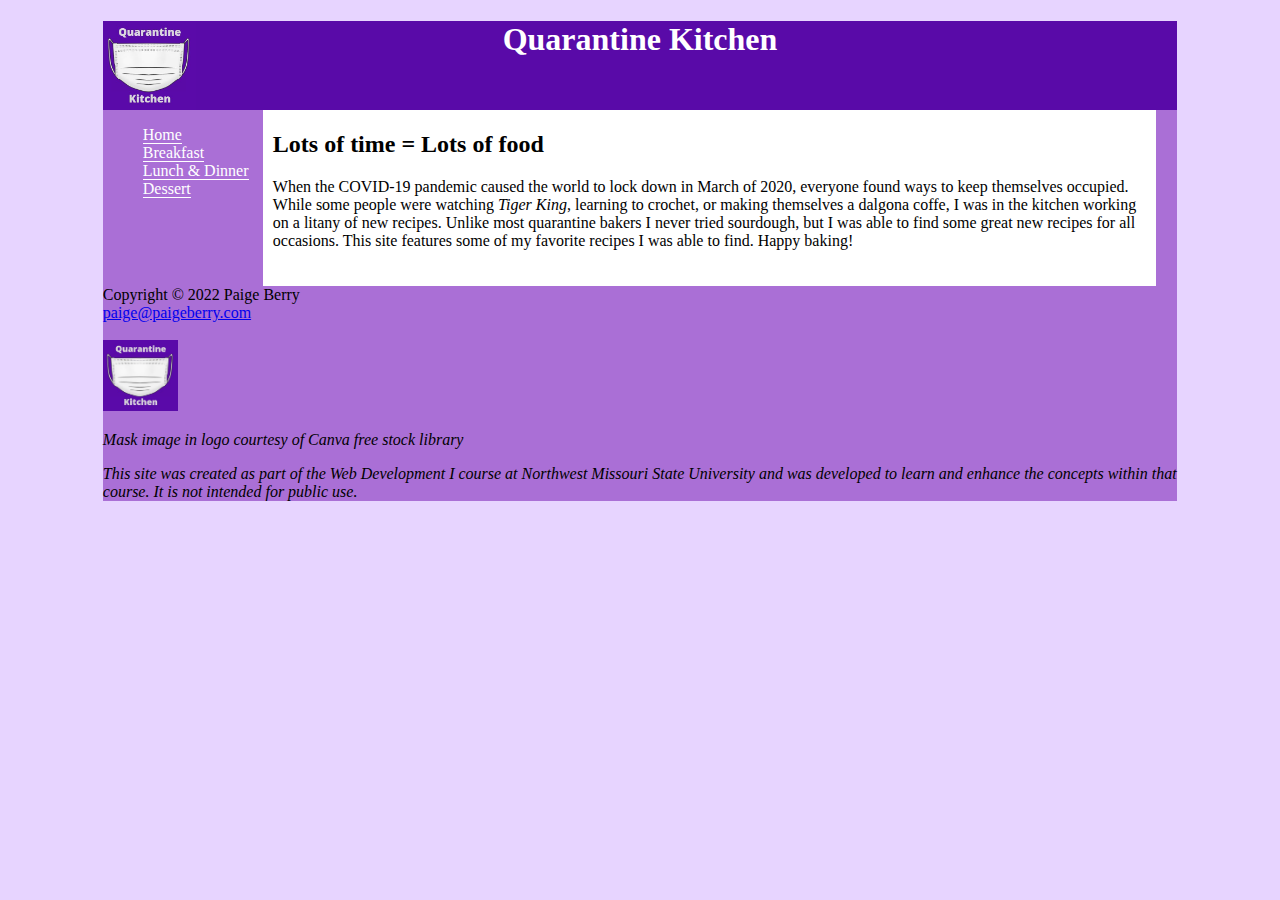
<file: index.html>
<!DOCTYPE html>
<html lang="en">

<head>
  <title>Quarantine Kitchen</title>
  <meta charset="utf-8">
  <link rel="stylesheet" href="kitchen.css">
</head>

<body>
  <div id="surround">
    <header>
      <h1>Quarantine Kitchen<h1>
    </header>
    <nav>
      <ul>
        <li><a href="index.html">Home</a></li>
        <li><a href="breakfast.html">Breakfast</a></li>
        <li><a href="lunchDinner.html">Lunch & Dinner</a></li>
        <li><a href="dessert.html">Dessert</a></li>
      </ul>
    </nav>
    <main>
      <h2>Lots of time = Lots of food</h2>
      <p> When the COVID-19 pandemic caused the world to lock down in March
        of 2020, everyone found ways to keep themselves occupied. While some
        people were watching <i>Tiger King</i>, learning to crochet, or making
        themselves a dalgona coffe, I was in the kitchen working on a litany of
        new recipes. Unlike most quarantine bakers I never tried sourdough, but I
        was able to find some great new recipes for all occasions. This site
        features some of my favorite recipes I was able to find. Happy baking!</p>
    </main>
    <footer>
      Copyright &copy; 2022 Paige Berry <br>
      <a href="mailto:paige@paigeberry.com">paige@paigeberry.com</a><br><br>
      <img src="Logo.JPG" width="75" usemap="#image_map">
      <map name="image_map">
        <area alt="Homepage" title="Homepage" href="index.html" coords="1,1, 337, 320" shape="rect">
      </map>
      <p><i>Mask image in logo courtesy of Canva free stock library</i></p>
      <p><i>This site was created as part of the Web Development I course at Northwest Missouri State University
          and was developed to learn and enhance the concepts within that course.
          It is not intended for public use.</i></p>
    </footer>
  </div>
</body>

</html>
</file>
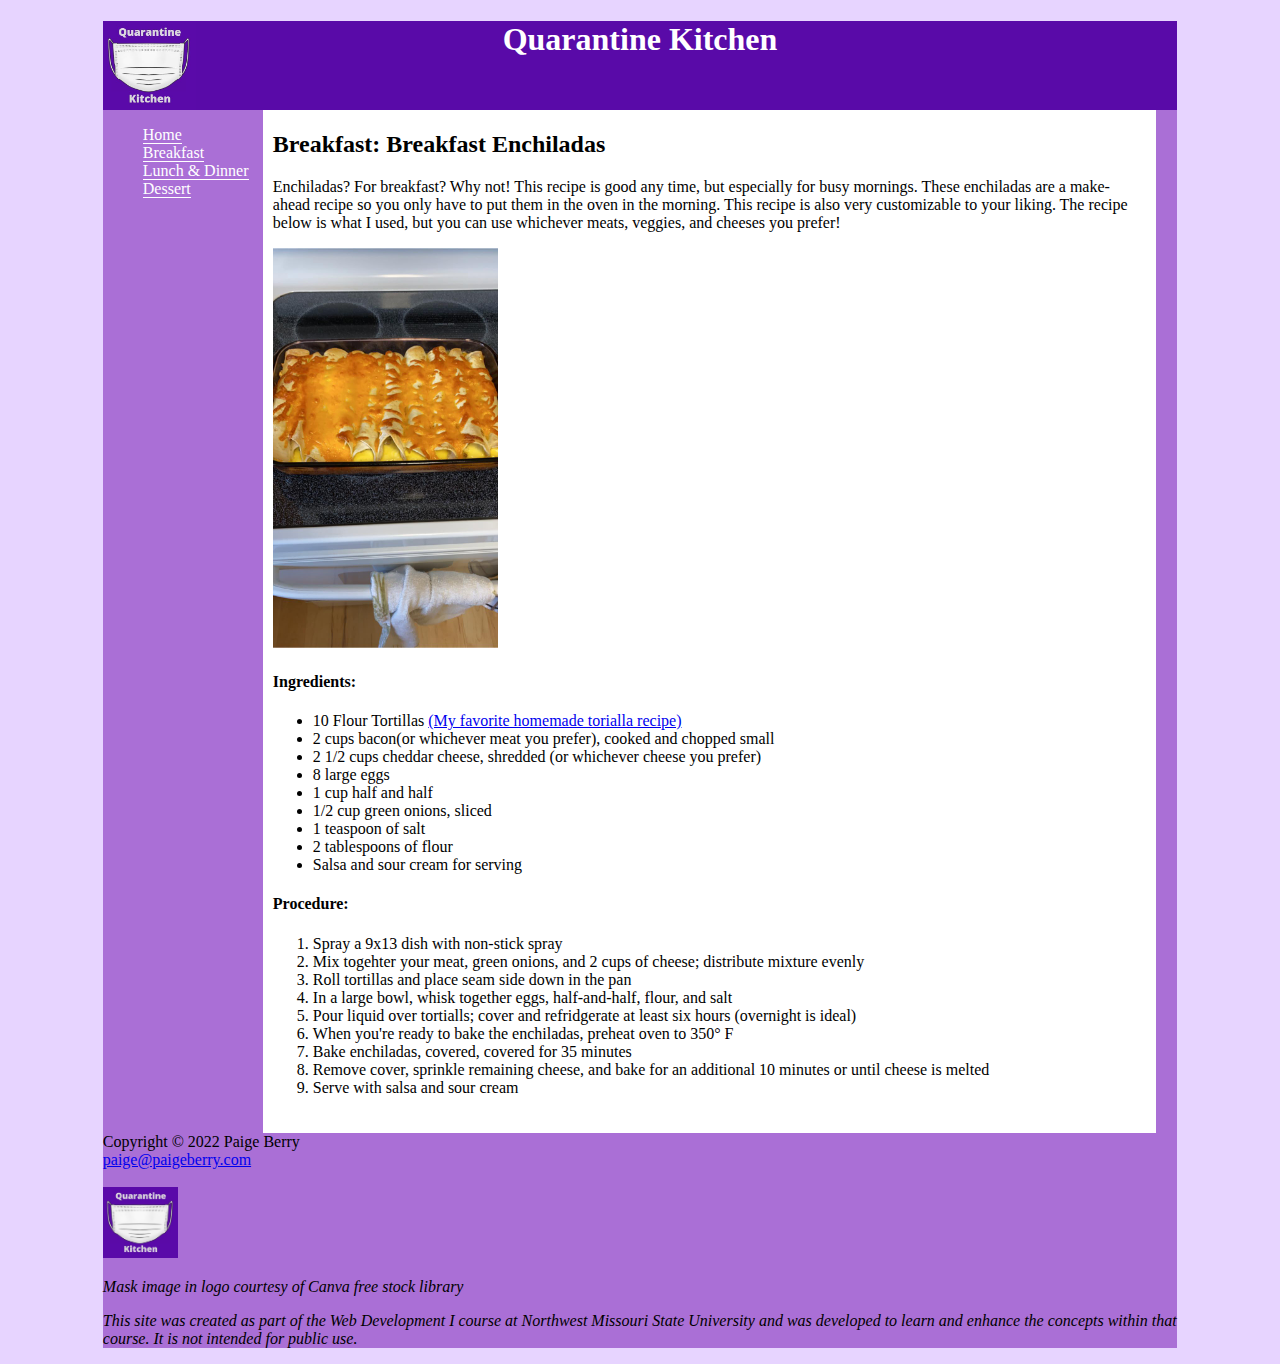
<file: breakfast.html>
<!DOCTYPE html>
<html lang="en">

<head>
  <title>Quarantine Kitchen</title>
  <meta charset="utf-8">
  <link rel="stylesheet" href="kitchen.css">
</head>

<body>
  <div id="surround">
    <header>
      <h1>Quarantine Kitchen</h1>
    </header>
    <nav>
      <ul>
        <li><a href="index.html">Home</a></li>
        <li><a href="breakfast.html">Breakfast</a></li>
        <li><a href="lunchDinner.html">Lunch & Dinner</a></li>
        <li><a href="dessert.html">Dessert</a></li>
      </ul>
    </nav>
    <main>
      <h2>Breakfast: Breakfast Enchiladas</h2>
      <p> Enchiladas? For breakfast? Why not! This recipe is good any time, but
        especially for busy mornings. These enchiladas are a make-ahead recipe
        so you only have to put them in the oven in the morning. This recipe is
        also very customizable to your liking. The recipe below is what I used,
        but you can use whichever meats, veggies, and cheeses you prefer!</p>
      <img src="enchiladas.jpg" alt="Make-ahead breakfast enchiladas" width="225">
      <h4>Ingredients:</h4>
      <ul>
        <li>10 Flour Tortillas
          <a href=https://www.nourish-and-fete.com/easy-flour-tortillas-from-scratch />
          (My favorite homemade torialla recipe)</a>
        </li>
        <li>2 cups bacon(or whichever meat you prefer), cooked and chopped small</li>
        <li>2 1/2 cups cheddar cheese, shredded (or whichever cheese you prefer)</li>
        <li>8 large eggs</li>
        <li>1 cup half and half</li>
        <li>1/2 cup green onions, sliced</li>
        <li>1 teaspoon of salt</li>
        <li>2 tablespoons of flour</li>
        <li>Salsa and sour cream for serving</li>
      </ul>
      <h4>Procedure:</h4>
      <ol>
        <li>Spray a 9x13 dish with non-stick spray</li>
        <li>Mix togehter your meat, green onions, and 2 cups of cheese; distribute
          mixture evenly</li>
        <li>Roll tortillas and place seam side down in the pan</li>
        <li>In a large bowl, whisk together eggs, half-and-half, flour, and salt</li>
        <li>Pour liquid over tortialls; cover and refridgerate at least six hours
          (overnight is ideal)</li>
        <li>When you're ready to bake the enchiladas, preheat oven to 350&deg; F</li>
        <li>Bake enchiladas, covered, covered for 35 minutes</li>
        <li>Remove cover, sprinkle remaining cheese, and bake for an additional 10
          minutes or until cheese is melted</li>
        <li>Serve with salsa and sour cream</li>
      </ol>
    </main>
    <footer>
      Copyright &copy; 2022 Paige Berry <br>
      <a href="mailto:paige@paigeberry.com">paige@paigeberry.com</a><br><br>
      <img src="Logo.JPG" alt="Quarantine Kitchen Logo" width="75" usemap="#image_map">
      <map name="image_map">
        <area alt="Homepage" title="Homepage" href="index.html" coords="1,1, 337, 320" shape="rect">
      </map>
      <p><i>Mask image in logo courtesy of Canva free stock library</i></p>
      <p><i>This site was created as part of the Web Development I course at Northwest Missouri State University
          and was developed to learn and enhance the concepts within that course.
          It is not intended for public use.</i></p>
    </footer>
  </div>
</body>

</html>
</file>
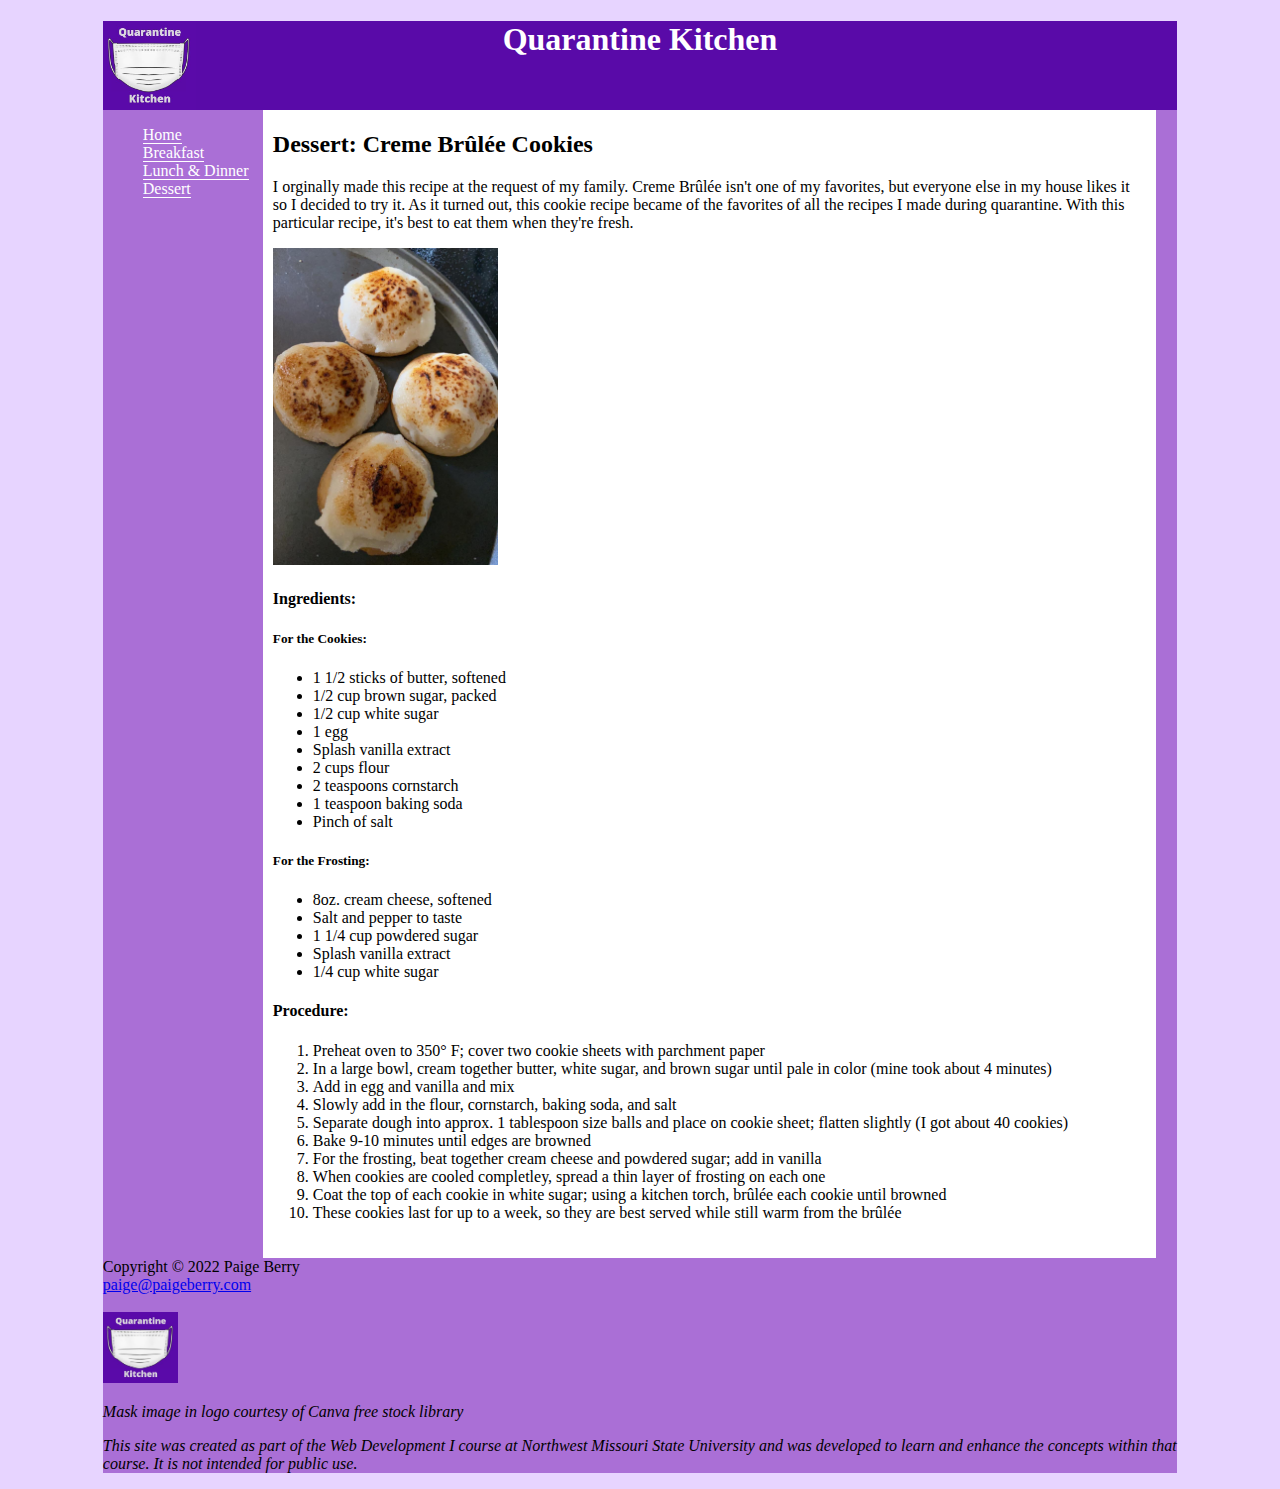
<file: dessert.html>
<!DOCTYPE html>
<html lang="en">

<head>
  <title>Quarantine Kitchen</title>
  <meta charset="utf-8">
  <link rel="stylesheet" href="kitchen.css">
</head>

<body>
  <div id="surround">
    <header>
      <h1>Quarantine Kitchen</h1>
    </header>
    <nav>
      <ul>
        <li><a href="index.html">Home</a></li>
        <li><a href="breakfast.html">Breakfast</a></li>
        <li><a href="lunchDinner.html">Lunch & Dinner</a></li>
        <li><a href="dessert.html">Dessert</a></li>
      </ul>
    </nav>
    <main>
      <h2>Dessert: Creme Brûlée Cookies</h2>
      <p>I orginally made this recipe at the request of my family. Creme Brûlée isn't
        one of my favorites, but everyone else in my house likes it so I decided to try it.
        As it turned out, this cookie recipe became of the favorites of all the recipes I
        made during quarantine. With this particular recipe, it's best to eat them when they're
        fresh.</p>
      <img src="cookies.jpg" alt="Creme brûlée cookies" width="225">
      <h4>Ingredients:</h4>
      <h5>For the Cookies:</h5>
      <ul>
        <li>1 1/2 sticks of butter, softened</li>
        <li>1/2 cup brown sugar, packed</li>
        <li>1/2 cup white sugar</li>
        <li>1 egg</li>
        <li>Splash vanilla extract</li>
        <li>2 cups flour</li>
        <li>2 teaspoons cornstarch</li>
        <li>1 teaspoon baking soda</li>
        <li>Pinch of salt</li>
      </ul>
      <h5>For the Frosting:</h5>
      <ul>
        <li>8oz. cream cheese, softened</li>
        <li>Salt and pepper to taste</li>
        <li>1 1/4 cup powdered sugar</li>
        <li>Splash vanilla extract</li>
        <li>1/4 cup white sugar</li>
      </ul>
      <h4>Procedure:</h4>
      <ol>
        <li>Preheat oven to 350&deg; F; cover two cookie sheets with parchment paper</li>
        <li>In a large bowl, cream together butter, white sugar, and brown sugar until
          pale in color (mine took about 4 minutes)</li>
        <li>Add in egg and vanilla and mix</li>
        <li>Slowly add in the flour, cornstarch, baking soda, and salt</li>
        <li>Separate dough into approx. 1 tablespoon size balls and place on cookie sheet;
          flatten slightly (I got about 40 cookies)</li>
        <li>Bake 9-10 minutes until edges are browned</li>
        <li>For the frosting, beat together cream cheese and powdered sugar; add in vanilla</li>
        <li>When cookies are cooled completley, spread a thin layer of frosting on each one</li>
        <li>Coat the top of each cookie in white sugar; using a kitchen torch, brûlée each cookie
          until browned</li>
        <li>These cookies last for up to a week, so they are best served while still warm from
          the brûlée</li>
      </ol>
    </main>
    <footer>
      Copyright &copy; 2022 Paige Berry <br>
      <a href="mailto:paige@paigeberry.com">paige@paigeberry.com</a><br><br>
      <img src="Logo.JPG" width="75" usemap="#image_map">
      <map name="image_map">
        <area alt="Homepage" title="Homepage" href="index.html" coords="1,1, 337, 320" shape="rect">
      </map>
      <p><i>Mask image in logo courtesy of Canva free stock library</i></p>
      <p><i>This site was created as part of the Web Development I course at Northwest Missouri State University
          and was developed to learn and enhance the concepts within that course.
          It is not intended for public use.</i></p>
    </footer>
  </div>
</body>

</html>
</file>
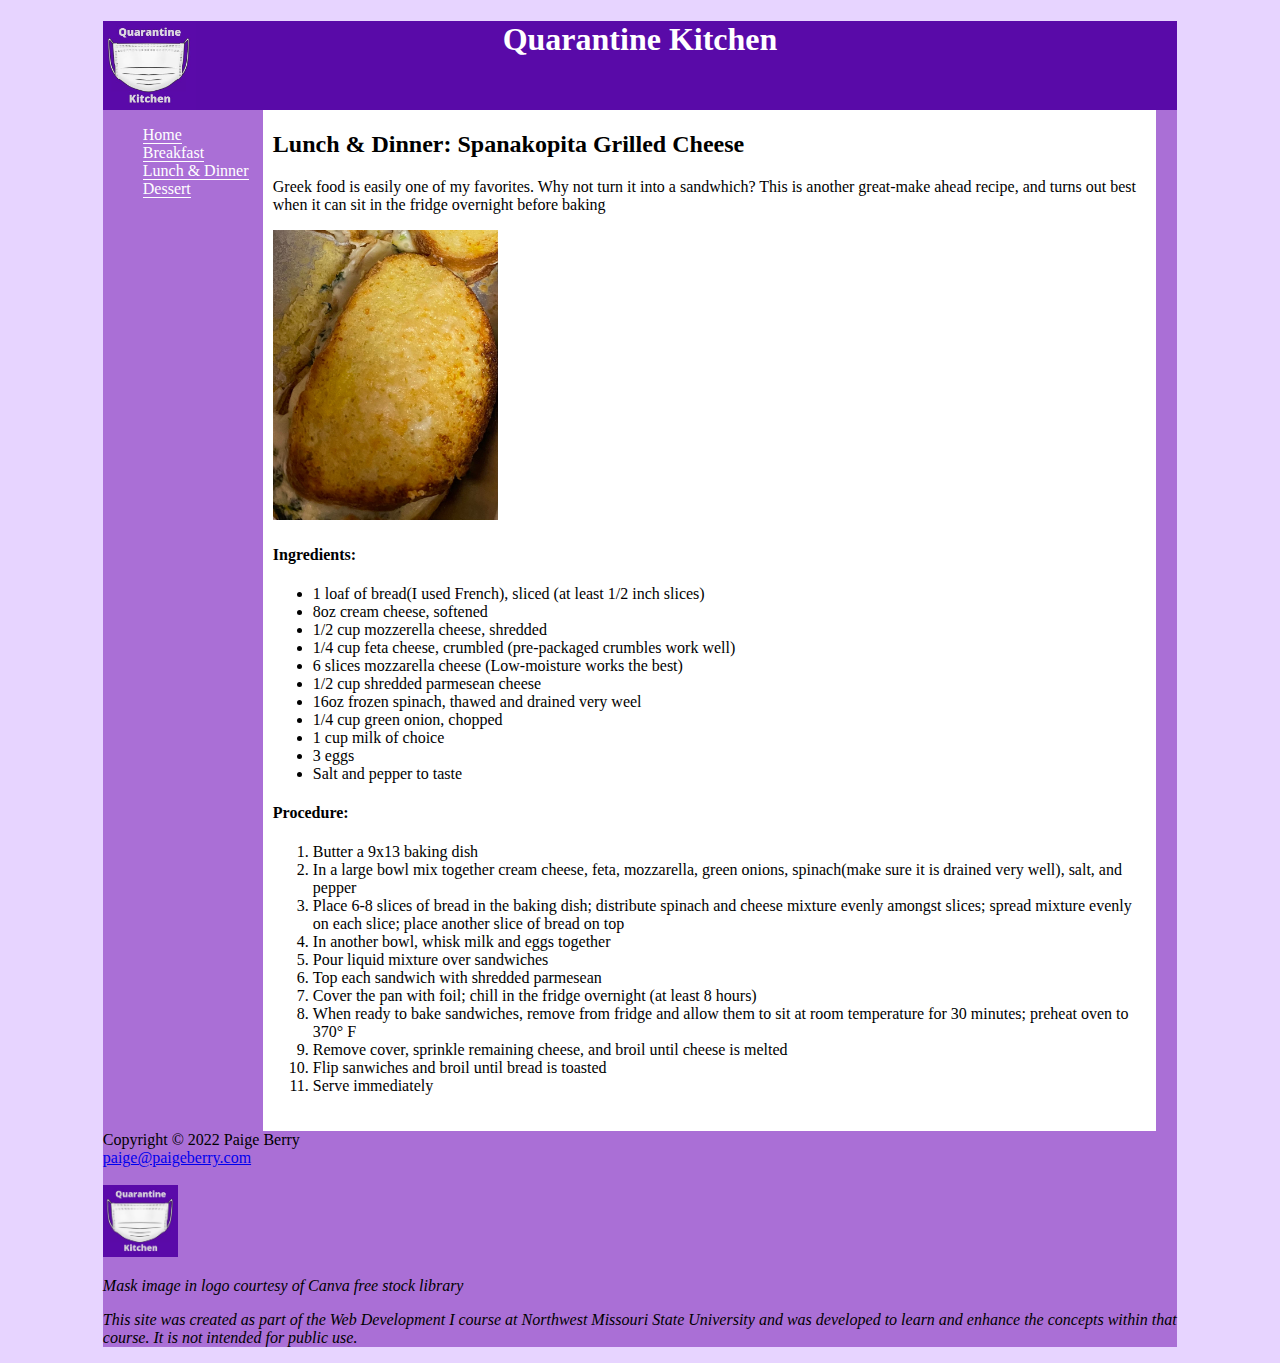
<file: lunchDinner.html>
<!DOCTYPE html>
<html lang="en">

<head>
  <title>Quarantine Kitchen</title>
  <meta charset="utf-8">
  <link rel="stylesheet" href="kitchen.css">
</head>

<body>
  <div id="surround">
    <header>
      <h1>Quarantine Kitchen</h1>
    </header>
    <nav>
      <ul>
        <li><a href="index.html">Home</a></li>
        <li><a href="breakfast.html">Breakfast</a></li>
        <li><a href="lunchDinner.html">Lunch & Dinner</a></li>
        <li><a href="dessert.html">Dessert</a></li>
      </ul>
    </nav>
    <main>
      <h2>Lunch &amp; Dinner: Spanakopita Grilled Cheese</h2>
      <p>Greek food is easily one of my favorites. Why not turn it into a sandwhich?
        This is another great-make ahead recipe, and turns out best when it can sit in
        the fridge overnight before baking</p>
      <img src="grilledCheese.jpg" alt="Spanakopita Grilled Cheese Sandwhich" width="225">
      <h4>Ingredients:</h4>
      <ul>
        <li>1 loaf of bread(I used French), sliced (at least 1/2 inch slices)</li>
        <li>8oz cream cheese, softened</li>
        <li>1/2 cup mozzerella cheese, shredded</li>
        <li>1/4 cup feta cheese, crumbled (pre-packaged crumbles work well)</li>
        <li>6 slices mozzarella cheese (Low-moisture works the best)</li>
        <li>1/2 cup shredded parmesean cheese</li>
        <li>16oz frozen spinach, thawed and drained very weel</li>
        <li>1/4 cup green onion, chopped</li>
        <li>1 cup milk of choice</li>
        <li>3 eggs</li>
        <li>Salt and pepper to taste</li>
      </ul>
      <h4>Procedure:</h4>
      <ol>
        <li>Butter a 9x13 baking dish</li>
        <li>In a large bowl mix together cream cheese, feta, mozzarella, green onions,
          spinach(make sure it is drained very well), salt, and pepper</li>
        <li>Place 6-8 slices of bread in the baking dish; distribute spinach and
          cheese mixture evenly amongst slices; spread mixture evenly on each slice;
          place another slice of bread on top</li>
        <li>In another bowl, whisk milk and eggs together</li>
        <li>Pour liquid mixture over sandwiches</li>
        <li>Top each sandwich with shredded parmesean</li>
        <li>Cover the pan with foil; chill in the fridge overnight (at least 8 hours)</li>
        <li>When ready to bake sandwiches, remove from fridge and allow them to sit at
          room temperature for 30 minutes; preheat oven to 370&deg; F</li>
        <li>Remove cover, sprinkle remaining cheese, and broil until cheese is melted</li>
        <li>Flip sanwiches and broil until bread is toasted</li>
        <li>Serve immediately</li>
      </ol>
    </main>
    <footer>
      Copyright &copy; 2022 Paige Berry <br>
      <a href="mailto:paige@paigeberry.com">paige@paigeberry.com</a><br><br>
      <img src="Logo.JPG" width="75" usemap="#image_map">
      <map name="image_map">
        <area alt="Homepage" title="Homepage" href="index.html" coords="1,1, 337, 320" shape="rect">
      </map>
      <p><i>Mask image in logo courtesy of Canva free stock library</i></p>
      <p><i>This site was created as part of the Web Development I course at Northwest Missouri State University
          and was developed to learn and enhance the concepts within that course.
          It is not intended for public use.</i></p>
    </footer>
  </div>
</body>

</html>
</file>
<file: kitchen.css>
header, nav, main, footer, {
  display: block;
}

#surround {
  margin: 0 auto;
  width: 85%;
  min-width: 960px;
  max-width: 1200px;
  background-color: #aa6fd6;
}

body {
  background-color: #e7d4ff;
}

header {
  background-image: url(Logo.JPG);
  background-size: contain;
  background-position: left;
  background-repeat: no-repeat;
  text-align: center;
  color: white;
  background-color: #590aa8;
  font-family: Georgia, serif;
  padding-bottom: 30px;
}

nav ul {
  list-style: none;
  font-size: 16px;
}

nav {
  background-color: #aa6fd6;
  float: left;
  width: 150px;
  padding-right: 5px;
}

nav a {
  text-decoration: none;
  color: #ffffff;
  border-bottom: 1px solid;
}

main {
  background-color: #ffffff;
  margin: 0 21px 0 160px;
  padding: 1px 10px 20px 10px;
}

@media only screen and (max-width: 1024px) {
  main {
    margin: 0px;
  }

  body {
    margin: 0px;
  }

  #surround {
    min-width: auto;
  }

  nav {
    float: none;
    width: auto;
  }

  nav li {
    display: inline-block;
    padding: 0.25em;
  }

  nav ul {
    text-align: center;
  }

  h1, h2, h3 {
    font-size: 120%;
  }
</file>
